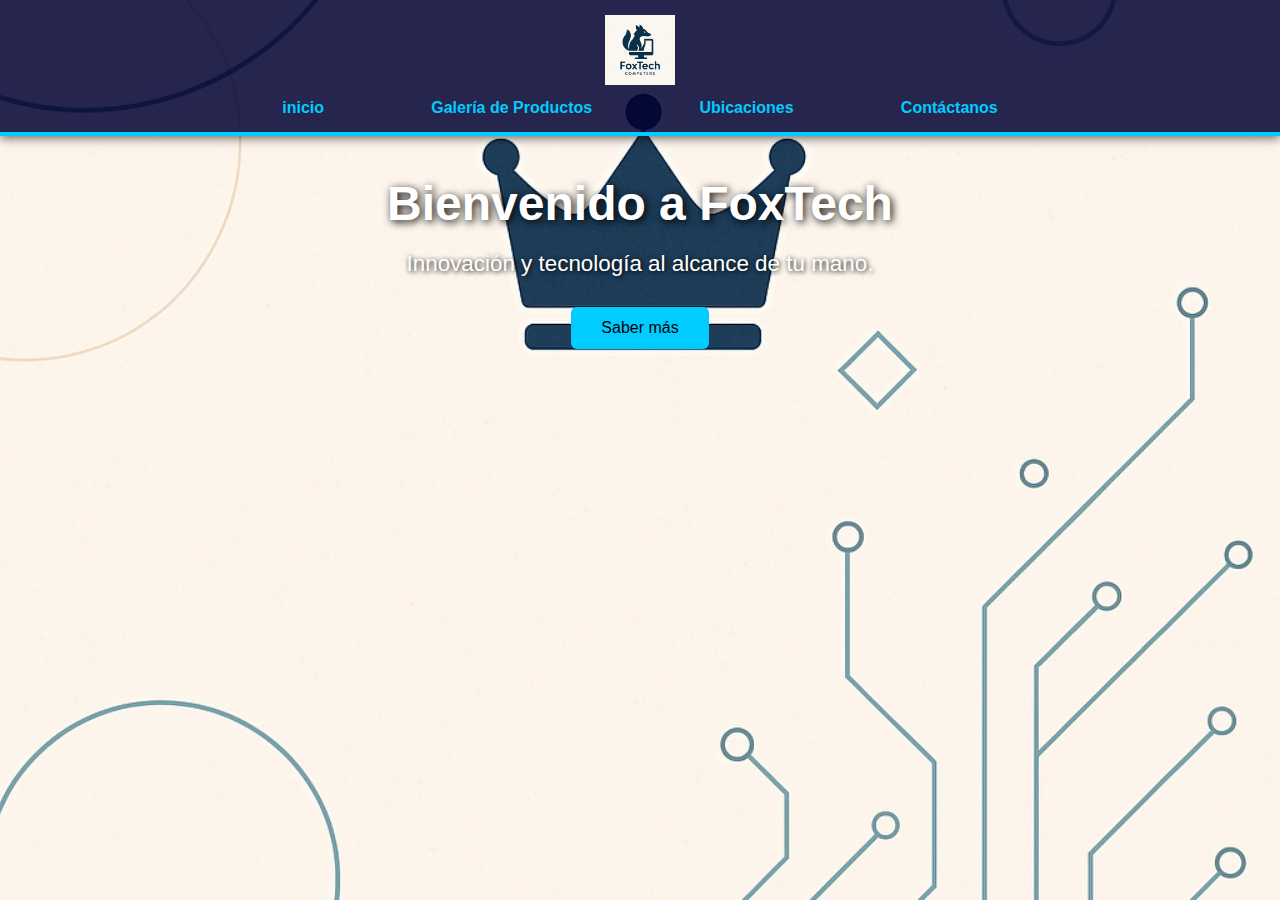
<file: index.html>
<!DOCTYPE html>
<html lang="es">
<head>
  <meta charset="UTF-8" />
  <meta name="viewport" content="width=device-width, initial-scale=1.0" />
  <title>FoxTech - Página Oficial</title>
  <link rel="stylesheet" href="styles.css" />
</head>
<body>
  <header>
    <div class="logo-container">
      <img src="Logo.png" alt="FoxTech" />
    </div>
    <nav class="navbar">
      <ul>
        <li><a href="index.html">inicio</a></li>
        <li><a href="Galeria.html">Galería de Productos</a></li>
        <li><a href="Ubicaciones.html">Ubicaciones</a></li>
        <li><a href="Contáctanos.html">Contáctanos</a></li>
      </ul>
    </nav>
  </header>

  <main class="content">
    <h1>Bienvenido a FoxTech</h1>
    <p>Innovación y tecnología al alcance de tu mano.</p>
    <button onclick="mostrarAlerta()">Saber más</button>
  </main>

  <script src="script.js"></script>
</body>
</html>
</file>
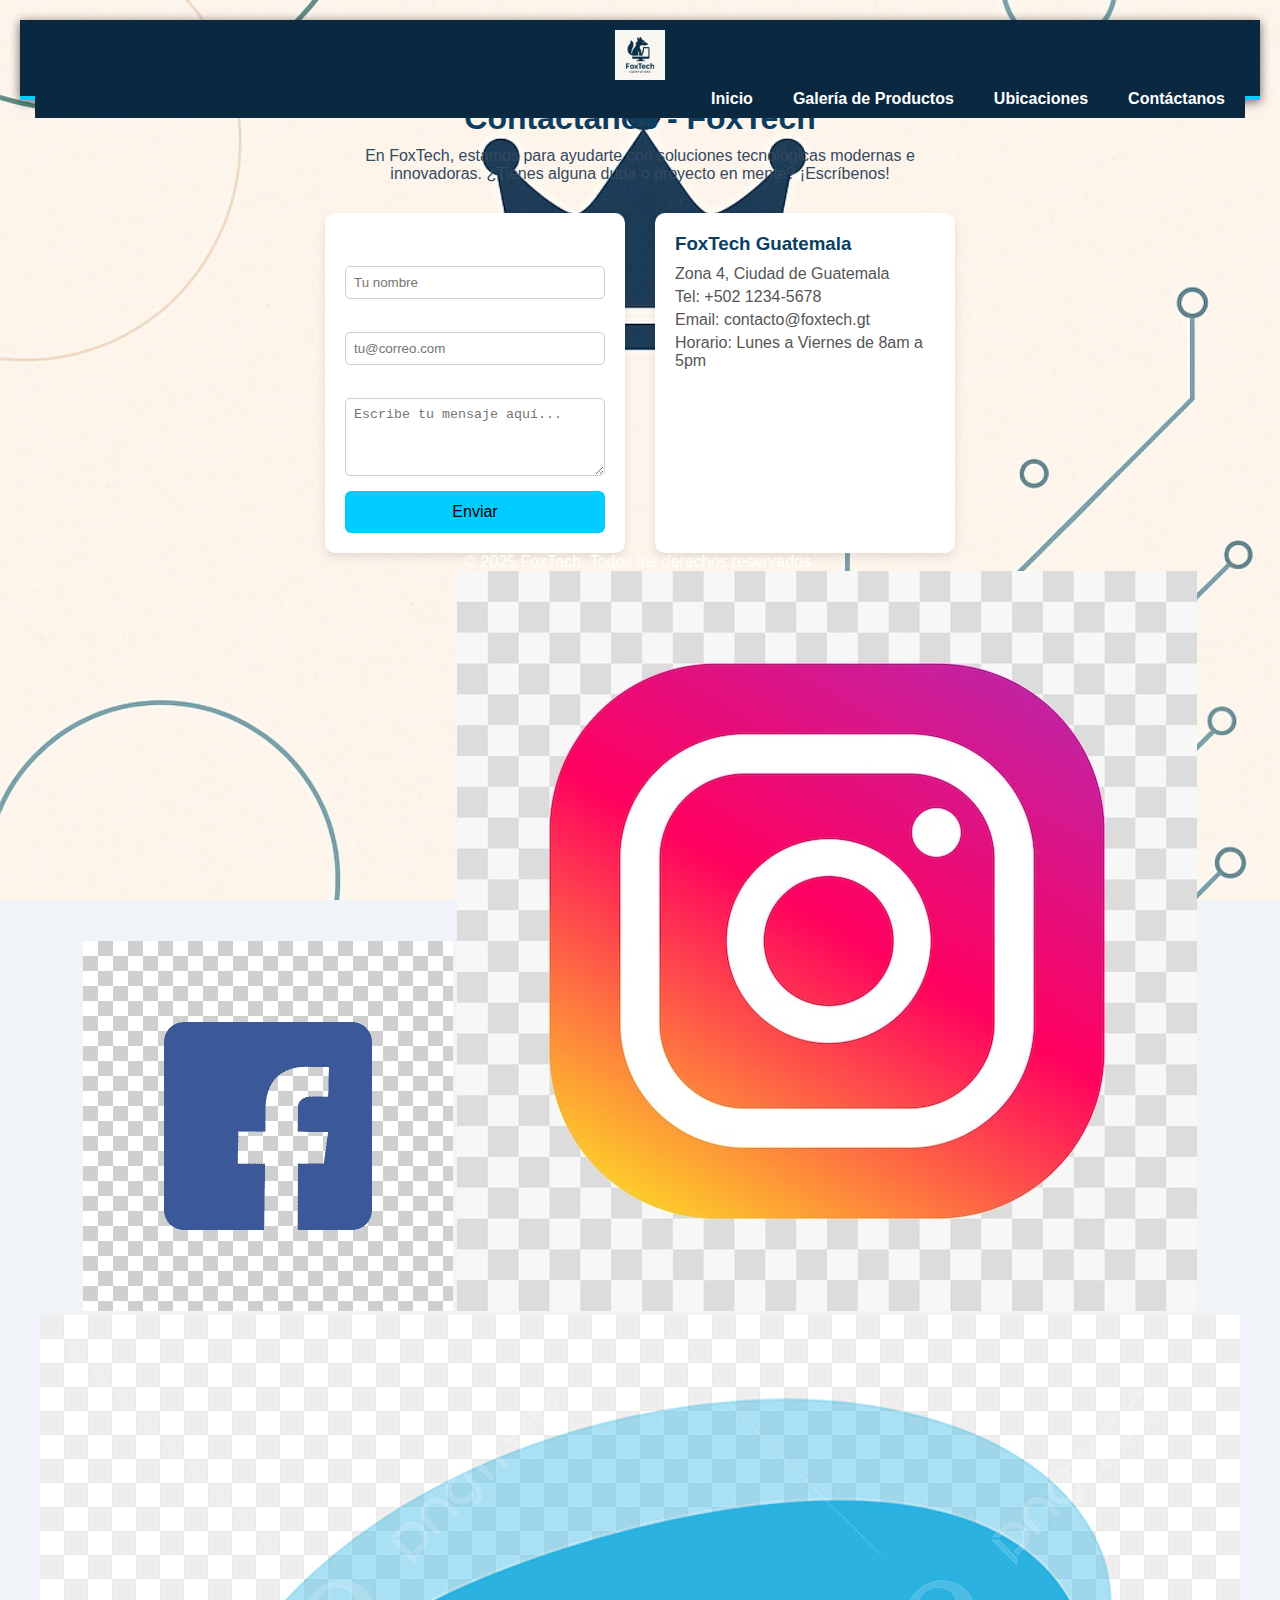
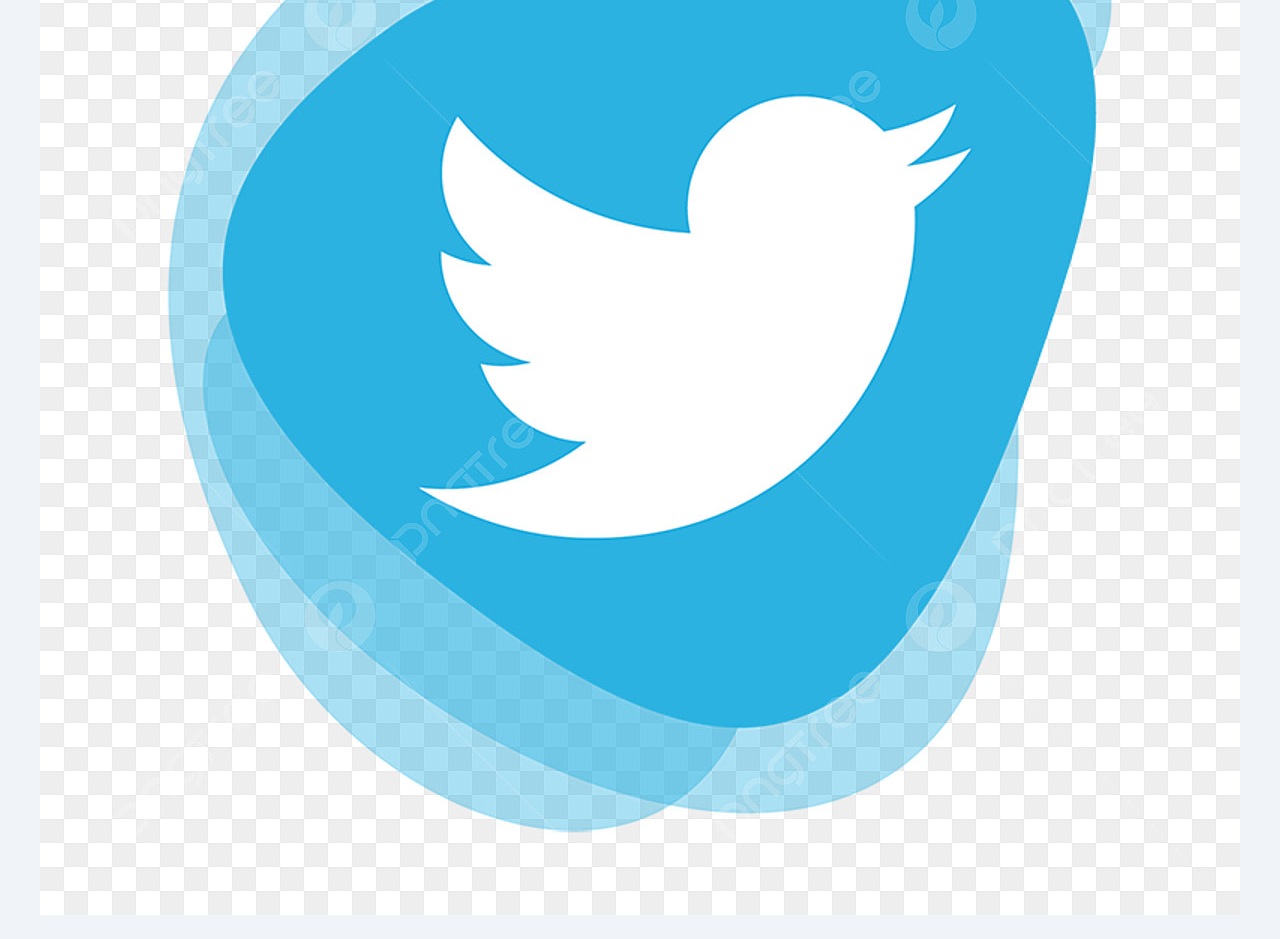
<file: Contáctanos.html>
<!DOCTYPE html>
<html lang="es">
<head>
  <meta charset="UTF-8">
  <title>Contacto | FoxTech</title>
  <link rel="stylesheet" href="Contac.css">
    <link rel="stylesheet" href="styles.css" />
</head>
<body>
    

<header>
    <img src="Logo.png" alt="FoxTech Logo" class="logo">
    <button class="menu-toggle" onclick="toggleMenu()">&#9776;</button>
    <nav id="main-nav">
        <a href="index.html">Inicio</a>
        <a href="Galeria.html">Galería de Productos</a>
        <a href="Ubicaciones.html">Ubicaciones</a>
        <a href="Contáctanos.html">Contáctanos</a>
    </nav>
</header>

<style>
header {
    background-color: #0a2940;
    display: flex;
    justify-content: space-between;
    align-items: center;
    padding: 10px 20px;
    position: relative;
    height: 80px;
}

.logo {
    height: 60px;
}

.menu-toggle {
    font-size: 28px;
    color: white;
    background: none;
    border: none;
    cursor: pointer;
    display: block;
}

nav {
    position: absolute;
    top: 100%;
    right: 0;
    background-color: #0a2940;
    width: 100%;
    display: none;
    flex-direction: column;
    text-align: center;
    z-index: 1000;
}

nav a {
    color: white;
    padding: 12px;
    text-decoration: none;
    font-weight: bold;
}

nav a:hover {
    background-color: #00bfff;
}

@media (min-width: 768px) {
    .menu-toggle {
        display: none;
    }

    nav {
        position: static;
        display: flex !important;
        flex-direction: row;
        justify-content: flex-end;
        width: auto;
        background-color: transparent;
    }

    nav a {
        padding: 10px 20px;
    }
}
</style>


<script>
function toggleMenu() {
    const nav = document.getElementById('main-nav');
    nav.style.display = nav.style.display === 'flex' ? 'none' : 'flex';
}
</script>



<style>
/* Contenedor del header */
header {
    background-color: #0a2940;
    display: flex;
    justify-content: space-between;
    align-items: center;
    padding: 10px 15px;
    position: right;
}

/* Logo */
.logo {
    height: 50px;
}

/* Botón hamburguesa */
.menu-toggle {
    font-size: 28px;
    color: white;
    background: none;
    border: none;
    cursor: pointer;
    display: block;
    position: absolute;
    right: 20px;
}

/* Menú de navegación */
nav {
    position: absolute;
    top: 100%;
    left: 0;
    background-color: #0a2940;
    width: 100%;
    display: none;
    flex-direction: column;
    text-align: center;
    z-index: 1000;
}

nav a {
    color: white;
    padding: 12px;
    text-decoration: none;
    font-weight: bold;
}

nav a:hover {
    background-color: #00bfff;
}

/* Mostrar menú en pantallas grandes */
@media (min-width: 768px) {
    .menu-toggle {
        display: none;
    }

    nav {
        position: static;
        display: flex !important;
        flex-direction: row;
        justify-content: flex-end;
        width: right;
    }

    nav a {
        padding: 10px 20px;
    }
}
</style>


<script>
function toggleMenu() {
    const nav = document.getElementById('main-nav');
    nav.style.display = nav.style.display === 'flex' ? 'none' : 'flex';
}
</script>


  <h1>Contáctanos - FoxTech</h1>
  <p class="intro">En FoxTech, estamos para ayudarte con soluciones tecnológicas modernas e innovadoras. ¿Tienes alguna duda o proyecto en mente? ¡Escríbenos!</p>

  <div class="contacto-container">
    <!-- Formulario -->
    <div class="formulario">
      <form>
        <label for="nombre">Nombre:</label>
        <input type="text" id="nombre" name="nombre" placeholder="Tu nombre" required>

        <label for="email">Correo:</label>
        <input type="email" id="email" name="email" placeholder="tu@correo.com" required>

        <label for="mensaje">Mensaje:</label>
        <textarea id="mensaje" name="mensaje" rows="4" placeholder="Escribe tu mensaje aquí..." required></textarea>

        <button type="submit">Enviar</button>
      </form>
    </div>

    <!-- Información de contacto -->
    <div class="info-empresa">
      <h3>FoxTech Guatemala</h3>
      <p>Zona 4, Ciudad de Guatemala</p>
      <p>Tel: +502 1234-5678</p>
      <p>Email: contacto@foxtech.gt</p>
      <p>Horario: Lunes a Viernes de 8am a 5pm</p>
    </div>
  </div>
  <script>
  const formulario = document.querySelector("form");

  formulario.addEventListener("submit", function(event) {
    event.preventDefault(); // Evita que la página se recargue
    alert("¡Gracias por contactarnos, te responderemos pronto!");
    formulario.reset(); // Limpia el formulario
  });
</script>

<footer class="footer">
  <p>&copy; 2025 FoxTech. Todos los derechos reservados.</p>
  <div class="social-icons">
    <a href="#"><img src="f1.png" alt="Facebook" /></a>
    <a href="#"><img src="i2.jpg" alt="Instagram" /></a>
    <a href="#"><img src="t3.jpg" alt="Twitter" /></a>
  </div>
</footer>

</body>
</html>
</file>
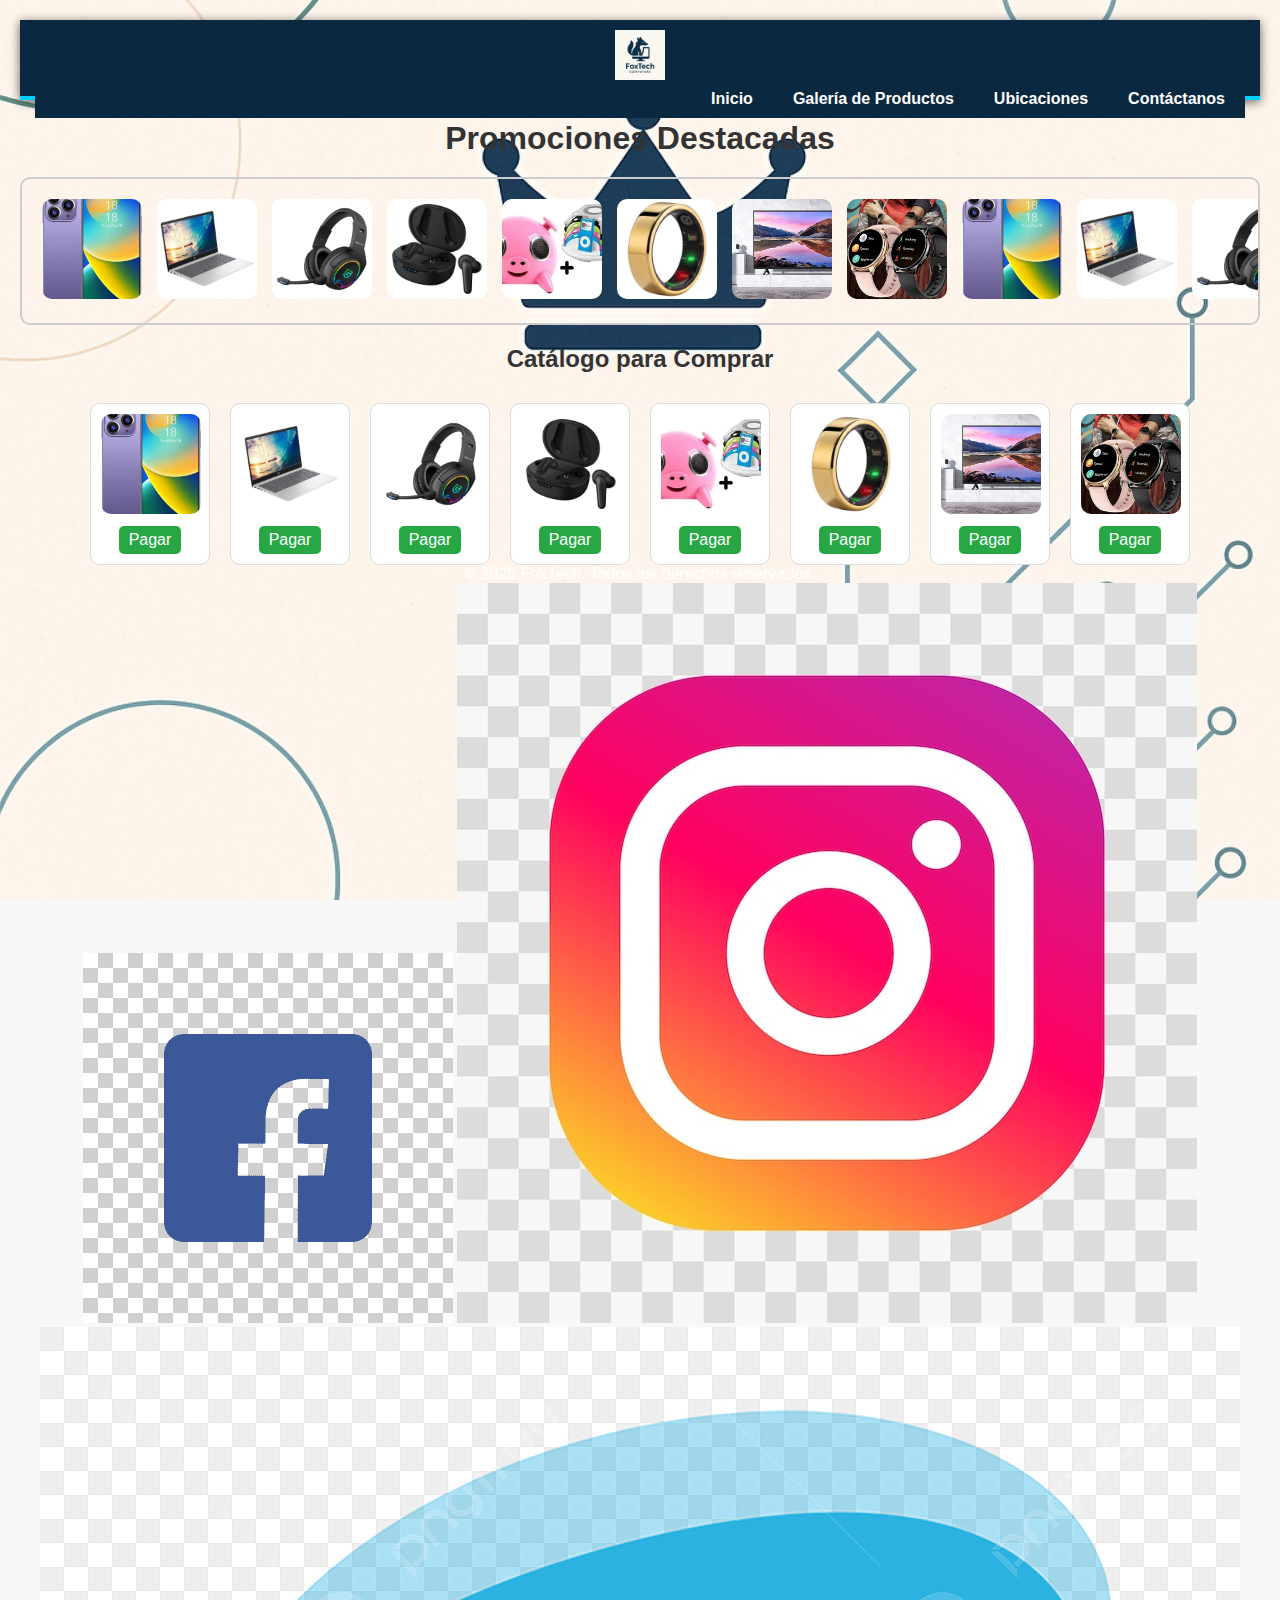
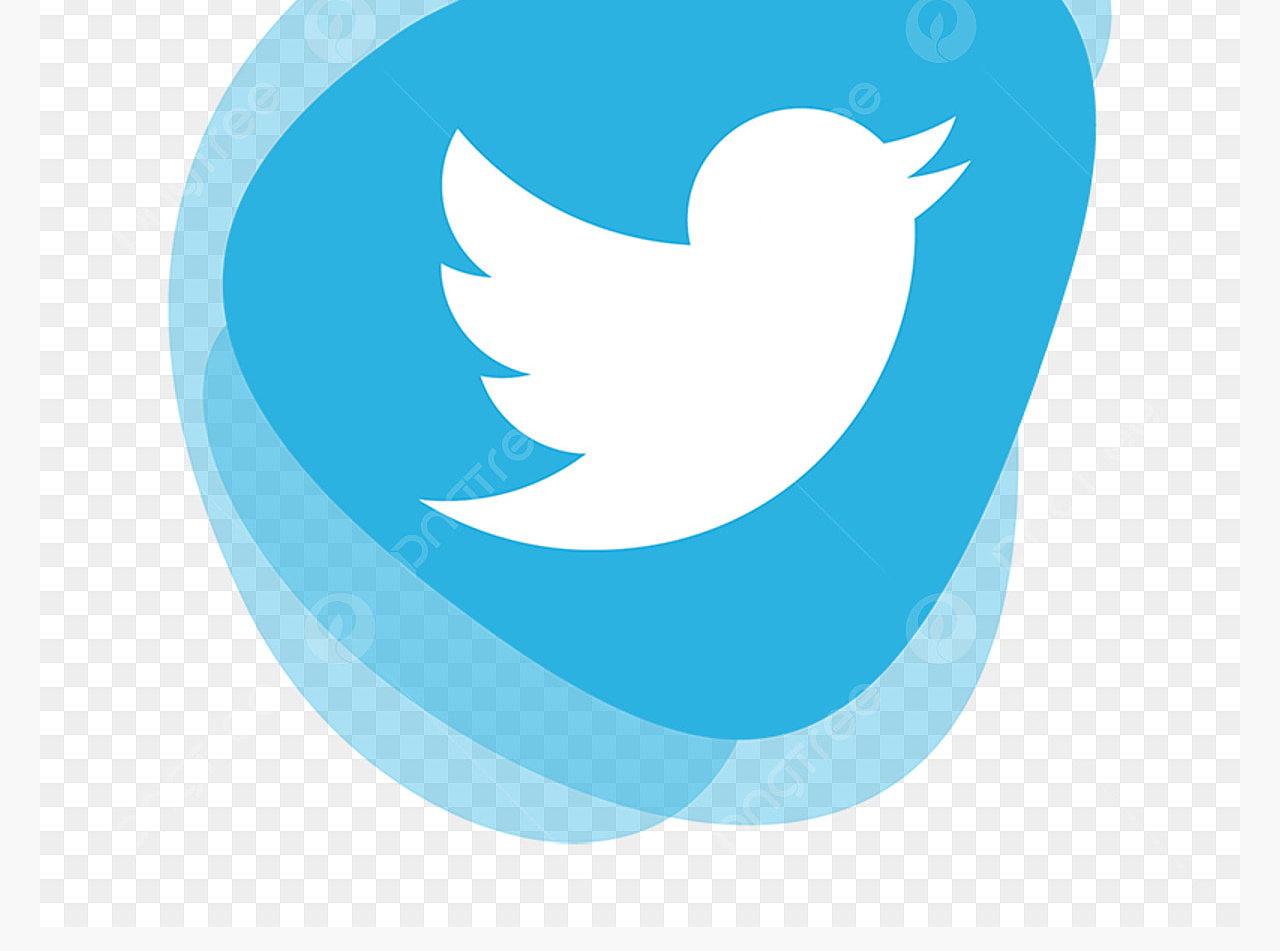
<file: Galeria.html>
<!DOCTYPE html>
<html lang="es">
<head>
  <meta charset="UTF-8">
  <title>Carrusel y Catálogo</title>
  <link rel="stylesheet" href="Img.css">
    <link rel="stylesheet" href="styles.css"
</head>
<body>
  

<header>
    <img src="Logo.png" alt="FoxTech Logo" class="logo">
    <button class="menu-toggle" onclick="toggleMenu()">&#9776;</button>
    <nav id="main-nav">
        <a href="index.html">Inicio</a>
        <a href="Galeria.html">Galería de Productos</a>
        <a href="Ubicaciones.html">Ubicaciones</a>
        <a href="Contáctanos.html">Contáctanos</a>
    </nav>
</header>

<style>
header {
    background-color: #0a2940;
    display: flex;
    justify-content: space-between;
    align-items: center;
    padding: 10px 20px;
    position: relative;
    height: 80px;
}

.logo {
    height: 60px;
}

.menu-toggle {
    font-size: 28px;
    color: white;
    background: none;
    border: none;
    cursor: pointer;
    display: block;
}

nav {
    position: absolute;
    top: 100%;
    right: 0;
    background-color: #0a2940;
    width: 100%;
    display: none;
    flex-direction: column;
    text-align: center;
    z-index: 1000;
}

nav a {
    color: white;
    padding: 12px;
    text-decoration: none;
    font-weight: bold;
}

nav a:hover {
    background-color: #00bfff;
}

@media (min-width: 768px) {
    .menu-toggle {
        display: none;
    }

    nav {
        position: static;
        display: flex !important;
        flex-direction: row;
        justify-content: flex-end;
        width: auto;
        background-color: transparent;
    }

    nav a {
        padding: 10px 20px;
    }
}
</style>


<script>
function toggleMenu() {
    const nav = document.getElementById('main-nav');
    nav.style.display = nav.style.display === 'flex' ? 'none' : 'flex';
}
</script>



<style>
/* Contenedor del header */
header {
    background-color: #0a2940;
    display: flex;
    justify-content: space-between;
    align-items: center;
    padding: 10px 15px;
    position: relative;
}

/* Logo */
.logo {
    height: 50px;
}

/* Botón hamburguesa */
.menu-toggle {
    font-size: 28px;
    color: white;
    background: none;
    border: none;
    cursor: pointer;
    display: block;
    position: absolute;
    right: 20px;
}

/* Menú de navegación */
nav {
    position: absolute;
    top: 100%;
    left: 0;
    background-color: #0a2940;
    width: 100%;
    display: none;
    flex-direction: column;
    text-align: center;
    z-index: 1000;
}

nav a {
    color: white;
    padding: 12px;
    text-decoration: none;
    font-weight: bold;
}

nav a:hover {
    background-color: #00bfff;
}

/* Mostrar menú en pantallas grandes */
@media (min-width: 768px) {
    .menu-toggle {
        display: none;
    }

    nav {
        position: static;
        display: flex !important;
        flex-direction: row;
        justify-content: flex-end;
        width: right;
    }

    nav a {
        padding: 10px 20px;
    }
}
</style>


<script>
function toggleMenu() {
    const nav = document.getElementById('main-nav');
    nav.style.display = nav.style.display === 'flex' ? 'none' : 'flex';
}
</script>


  <h1>Promociones Destacadas</h1>

  <!-- Carrusel automático -->
  <div class="carrusel">
    <div class="galeria">
      <div class="promo"><img src="img1.jpg" alt="Promo 1"></div>
      <div class="promo"><img src="img2.jpg" alt="Promo 2"></div>
      <div class="promo"><img src="img3.jpg" alt="Promo 3"></div>
      <div class="promo"><img src="img4.jpg" alt="Promo 4"></div>
      <div class="promo"><img src="img5.webp" alt="Promo 5"></div>
      <div class="promo"><img src="img6.jpg" alt="Promo 6"></div>
      <div class="promo"><img src="img7.jpg" alt="Promo 7"></div>
      <div class="promo"><img src="img8.jpg" alt="Promo 8"></div>

      <!-- Copia para loop infinito -->
      <div class="promo"><img src="img1.jpg" alt="Promo 1"></div>
      <div class="promo"><img src="img2.jpg" alt="Promo 2"></div>
      <div class="promo"><img src="img3.jpg" alt="Promo 3"></div>
      <div class="promo"><img src="img4.jpg" alt="Promo 4"></div>
      <div class="promo"><img src="img5.webp" alt="Promo 5"></div>
      <div class="promo"><img src="img6.jpg" alt="Promo 6"></div>
      <div class="promo"><img src="img7.jpg" alt="Promo 7"></div>
      <div class="promo"><img src="img8.jpg" alt="Promo 8"></div>
    </div>
  </div>

  <h2>Catálogo para Comprar</h2>

  <!-- Imágenes estáticas con botón de pagar -->
  <div class="catalogo">
    <div class="item">
      <img src="img1.jpg" alt="Producto 1">
      <button>Pagar</button>
    </div>
    <div class="item">
      <img src="img2.jpg" alt="Producto 2">
      <button>Pagar</button>
    </div>
    <div class="item">
      <img src="img3.jpg" alt="Producto 3">
      <button>Pagar</button>
    </div>
    <div class="item">
      <img src="img4.jpg" alt="Producto 4">
      <button>Pagar</button>
    </div>
    <div class="item">
      <img src="img5.webp" alt="Producto 5">
      <button>Pagar</button>
    </div>
    <div class="item">
      <img src="img6.jpg" alt="Producto 6">
      <button>Pagar</button>
    </div>
    <div class="item">
      <img src="img7.jpg" alt="Producto 7">
      <button>Pagar</button>
    </div>
    <div class="item">
      <img src="img8.jpg" alt="Producto 8">
      <button>Pagar</button>
    </div>
  </div>

<footer class="footer">
  <p>&copy; 2025 FoxTech. Todos los derechos reservados.</p>
  <div class="social-icons">
    <a href="#"><img src="f1.png" alt="Facebook" /></a>
    <a href="#"><img src="i2.jpg" alt="Instagram" /></a>
    <a href="#"><img src="t3.jpg" alt="Twitter" /></a>
  </div>
</footer>

</body>
</html>
</file>
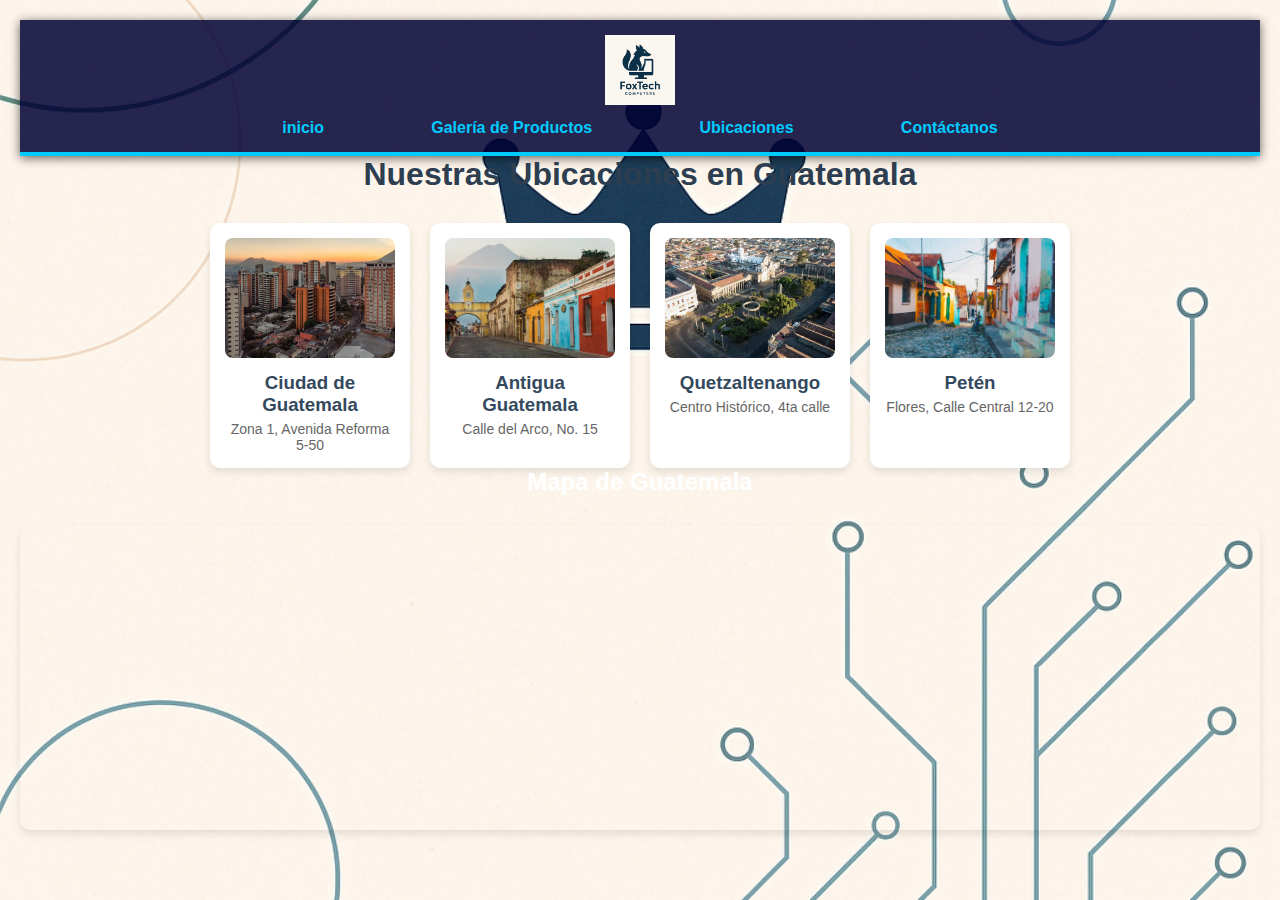
<file: Ubicaciones.html>
<!DOCTYPE html>
<html lang="es">
<head>
  <meta charset="UTF-8">
  <title>Ubicaciones en Guatemala</title>
  <link rel="stylesheet" href="Ubi.css">
  <link rel="stylesheet" href="styles.css" />
</head>
<body>
  <header>
    <div class="logo-container">
      <img src="Logo.png" alt="FoxTech" />
    </div>
    <nav class="navbar">
      <ul>
        <li><a href="index.html">inicio</a></li>
        <li><a href="Galeria.html">Galería de Productos</a></li>
        <li><a href="Ubicaciones.html">Ubicaciones</a></li>
        <li><a href="Contáctanos.html">Contáctanos</a></li>
      </ul>
    </nav>
  </header>
  <h1>Nuestras Ubicaciones en Guatemala</h1>

  <div class="ubicaciones">
    <div class="lugar">
      <img src="guatemala1.jpg" alt="Ciudad de Guatemala">
      <h3>Ciudad de Guatemala</h3>
      <p>Zona 1, Avenida Reforma 5-50</p>
    </div>
    <div class="lugar">
      <img src="guatemala2.jpg" alt="Antigua Guatemala">
      <h3>Antigua Guatemala</h3>
      <p>Calle del Arco, No. 15</p>
    </div>
    <div class="lugar">
      <img src="guatemala3.jpg" alt="Quetzaltenango">
      <h3>Quetzaltenango</h3>
      <p>Centro Histórico, 4ta calle</p>
    </div>
    <div class="lugar">
      <img src="guatemala4.jpg" alt="Petén">
      <h3>Petén</h3>
      <p>Flores, Calle Central 12-20</p>
    </div>
  </div>
  <h2>Mapa de Guatemala</h2>
<div class="mapa">
  <iframe
    src="https://www.google.com/maps/embed?pb=!1m18!1m12!1m3!1d964679.9404295302!2d-90.87738876319986!3d15.54870447932495!2m3!1f0!2f0!3f0!3m2!1i1024!2i768!4f13.1!3m3!1m2!1s0x8589a4b26e76dd81%3A0xfdf70b84092ea59a!2sGuatemala!5e0!3m2!1ses-419!2sgt!4v1682910076753!5m2!1ses-419!2sgt"
    width="100%" height="300" style="border:0;" allowfullscreen="" loading="lazy"
    referrerpolicy="no-referrer-when-downgrade">
  </iframe>
</div>
</body>
</html>
</file>
<file: styles.css>
* {
  margin: 0;
  padding: 0;
  box-sizing: border-box;
}

body {
  font-family: 'Segoe UI', Tahoma, Geneva, Verdana, sans-serif;
  background-image: url('fondo.png');
  background-size: cover;
  background-position: center;
  background-attachment: fixed;
  color: white;
  min-height: 100vh;
}

header {
  background-color: rgba(0, 0, 50, 0.85);
  display: flex;
  flex-direction: column;
  align-items: center;
  padding: 15px;
  border-bottom: 4px solid #00ccff;
  box-shadow: 0 2px 10px rgba(0,0,0,0.6);
}

.logo-container img {
  height: 70px;
  margin-bottom: 10px;
}

.navbar {
  width: 100%;
  max-width: 900px;
}

.navbar ul {
  display: flex;
  justify-content: space-evenly;
  list-style: none;
  flex-wrap: wrap;
}

.navbar li a {
  color: #00ccff;
  text-decoration: none;
  font-weight: bold;
  padding: 10px 15px;
  transition: background 0.3s, color 0.3s;
  border-radius: 5px;
}

.navbar li a:hover {
  background-color: #00ccff;
  color: #000;
}

.content {
  padding: 40px 20px;
  text-align: center;
}

.content h1 {
  font-size: 3rem;
  margin-bottom: 20px;
  text-shadow: 2px 2px 8px black;
}

.content p {
  font-size: 1.4rem;
  margin-bottom: 30px;
  text-shadow: 1px 1px 5px black;
}

button {
  background-color: #00ccff;
  color: black;
  border: none;
  padding: 12px 30px;
  border-radius: 6px;
  font-size: 16px;
  cursor: pointer;
  transition: background 0.3s;
}

button:hover {
  background-color: #00aacc;
}

@media (max-width: 768px) {
  .navbar ul {
    flex-direction: column;
    align-items: center;
    gap: 15px;
  }

  .logo-container img {
    height: 60px;
  }

  .content h1 {
    font-size: 2rem;
  }
}
</file>
<file: Contac.css>
body {
  font-family: Arial, sans-serif;
  background: #f0f4f8;
  margin: 0;
  padding: 20px;
  text-align: center;
}

h1 {
  color: #0a3d62;
  margin-bottom: 10px;
}

.intro {
  margin-bottom: 30px;
  color: #34495e;
  font-size: 16px;
  max-width: 600px;
  margin-left: auto;
  margin-right: auto;
}

.contacto-container {
  display: flex;
  flex-wrap: wrap;
  justify-content: center;
  gap: 30px;
}

.formulario, .info-empresa {
  background: #ffffff;
  padding: 20px;
  border-radius: 10px;
  box-shadow: 0 4px 10px rgba(0,0,0,0.1);
  width: 300px;
  text-align: left;
}

form {
  display: flex;
  flex-direction: column;
}

label {
  margin-top: 10px;
  font-weight: bold;
}

input, textarea {
  margin-top: 5px;
  padding: 8px;
  border-radius: 5px;
  border: 1px solid #ccc;
}

button {
  margin-top: 15px;
  padding: 10px;
  background-color: #0a3d62;
  color: white;
  border: none;
  border-radius: 5px;
  cursor: pointer;
}

button:hover {
  background-color: #07507d;
}

.info-empresa h3 {
  margin-bottom: 10px;
  color: #0a3d62;
}

.info-empresa p {
  margin: 5px 0;
  color: #555;
}
</file>
<file: Img.css>
body {
  font-family: Arial, sans-serif;
  text-align: center;
  background: #f8f8f8;
  padding: 20px;
}

h1, h2 {
  color: #333;
  margin: 20px 0;
}

.carrusel {
  overflow: hidden;
  width: 100%;
  border-radius: 10px;
  border: 2px solid #ccc;
}

.galeria {
  display: flex;
  gap: 15px;
  width: max-content;
  animation: mover 30s linear infinite;
  padding: 20px;
}

.promo img {
  width: 100px;
  height: 100px;
  border-radius: 10px;
  object-fit: cover;
  transition: transform 0.3s, box-shadow 0.3s;
}

.promo img:hover {
  transform: scale(1.2);
  box-shadow: 0 8px 16px rgba(0, 0, 0, 0.3);
}

@keyframes mover {
  0% {
    transform: translateX(0);
  }
  100% {
    transform: translateX(-50%);
  }
}

/* Catálogo estático */
.catalogo {
  display: flex;
  flex-wrap: wrap;
  justify-content: center;
  gap: 20px;
  margin-top: 30px;
}

.item {
  background: #fff;
  padding: 10px;
  border: 1px solid #ddd;
  border-radius: 10px;
  width: 120px;
}

.item img {
  width: 100px;
  height: 100px;
  border-radius: 10px;
  object-fit: cover;
}

.item button {
  margin-top: 8px;
  padding: 5px 10px;
  background: #28a745;
  color: white;
  border: none;
  border-radius: 5px;
  cursor: pointer;
}

.item button:hover {
  background: #218838;
}
</file>
<file: Ubi.css>
body {
  font-family: Arial, sans-serif;
  background: #e6f0ec;
  margin: 0;
  padding: 20px;
  text-align: center;
}

h1 {
  color: #2c3e50;
  margin-bottom: 30px;
}

.ubicaciones {
  display: flex;
  flex-wrap: wrap;
  justify-content: center;
  gap: 20px;
}

.lugar {
  background: #ffffff;
  padding: 15px;
  border-radius: 10px;
  width: 200px;
  box-shadow: 0 4px 8px rgba(0,0,0,0.1);
}

.lugar img {
  width: 100%;
  height: 120px;
  object-fit: cover;
  border-radius: 8px;
}

.lugar h3 {
  margin: 10px 0 5px;
  color: #34495e;
}

.lugar p {
  font-size: 14px;
  color: #666;
}
.mapa {
  margin-top: 30px;
  border-radius: 10px;
  overflow: hidden;
  box-shadow: 0 4px 8px rgba(0,0,0,0.1);
}
</file>
